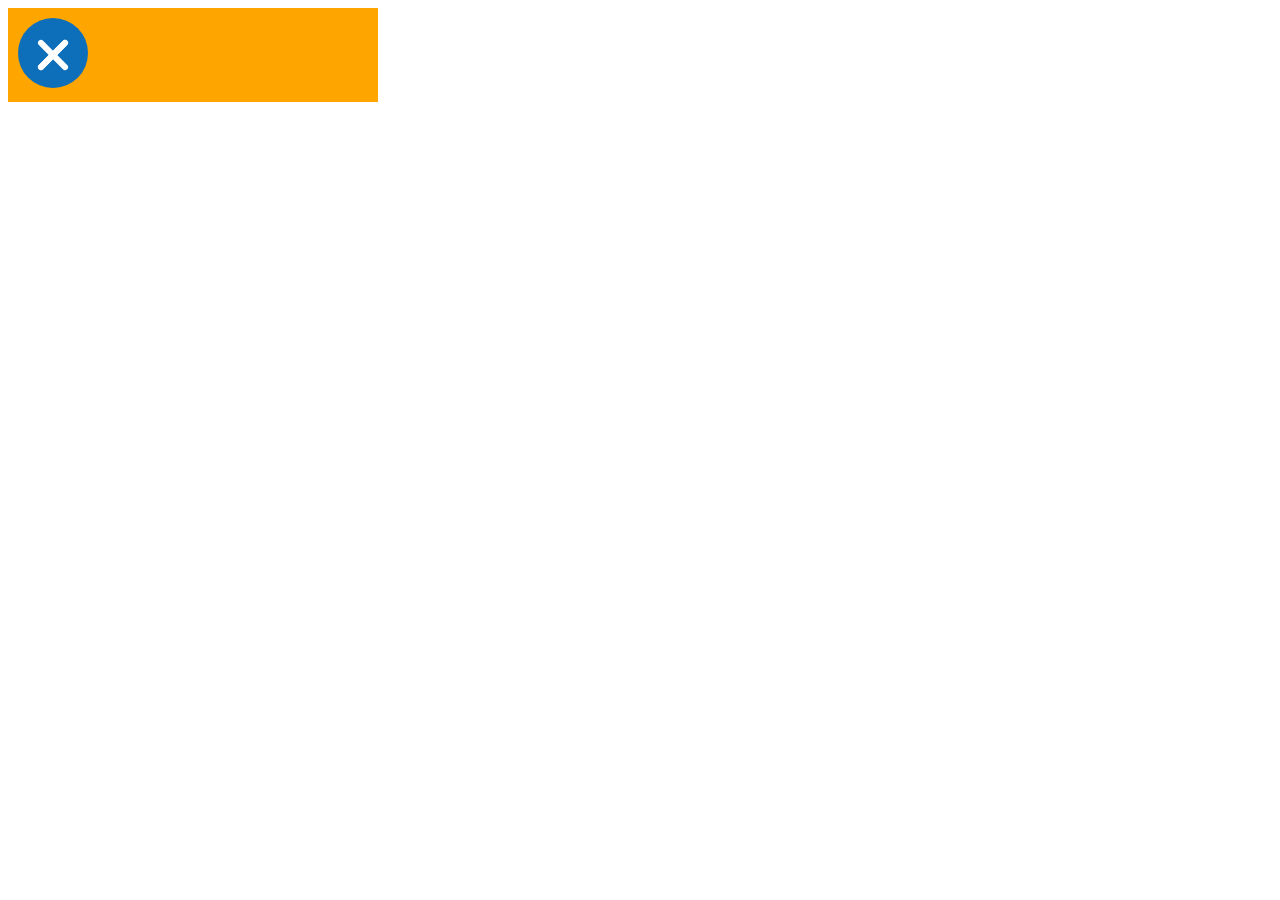
<file: jqueryDemo.html>
<!DOCTYPE html>
<html>
<head>
	<title>Test Transformation</title>
	<script src="lib/jquery.min.js"></script>
	<style type="text/css">
		.container>div{
			display: inline;
		}
		/*This css is using for the blue button*/
		#wrapper{
			background: #0d6fba;
			display: inline-block;
			border-radius: 500px;
			margin: 10px;
			position: relative;
			padding: 15px;
			cursor: pointer;
		}
		.circle {
			width: 40px;
			height: 40px;
			position: relative;
		}
		.line{
			position: absolute;
			height: 6px;
			width: 100%;
			background: #fff;
			border-radius: 8px;
			transition: all cubic-bezier(0.26,0.1,0.27,1.55) 0.35s;
		}
		.top{
			top: 18%;
		}
		.middle{
			top: 48%;
		}
		.bottom{
			top: 78%;
		}
		/* This css using for tranform the close button change to hamburger button*/
		.icon.close .top{
			transform: rotate(45deg);
			top: 48%;
		}
		.icon.close .middle,.icon.close .bottom{
			transform: rotate(-45deg);
			top: 48%;
		}

		/*This css is using for sidenavbar*/
		.sidenav{
			width: 370px;
			left: 0;
			background: orange;
			transition: 0.6s;
		}
		.sidenav.hide{
			width: 90px;
			background: #ddd;
		}
	</style>
</head>
<body>
	<div class="sidenav">
		<div class="container">
			<div id="wrapper">
				<div class="circle icon close">
					<span class="line top"></span>
					<span class="line middle"></span>
					<span class="line bottom"></span>
				</div>
			</div>
		</div>	
	</div>

	<!-- Jquery is the framework of javascript 
		 It always start with  " $ " 
		 I will describe about step of Jquery below!
	 	However you need to open tag <script> before using Javascript or Jquery
	 -->
	<script type="text/javascript">
		// 1. Select the element that has id = wrapper and action when it was clicked.
		$("#wrapper").click(
			// 2. When the element that has id = wrapper was clicked, it will do below function
			function () {
				// 3. The element that had class = icon will add class = close into that element.
				$(".icon").toggleClass("close");
				// 4. The element that had class = sidenav will add class = hide into that element.
				$(".sidenav").toggleClass("hide");
			}
		);
		// Finally, you can see cleary when open it in a browser and use F12 you will see the elements class is added and removed when clicking the blue button.
	</script>
</body>
</html>
</file>
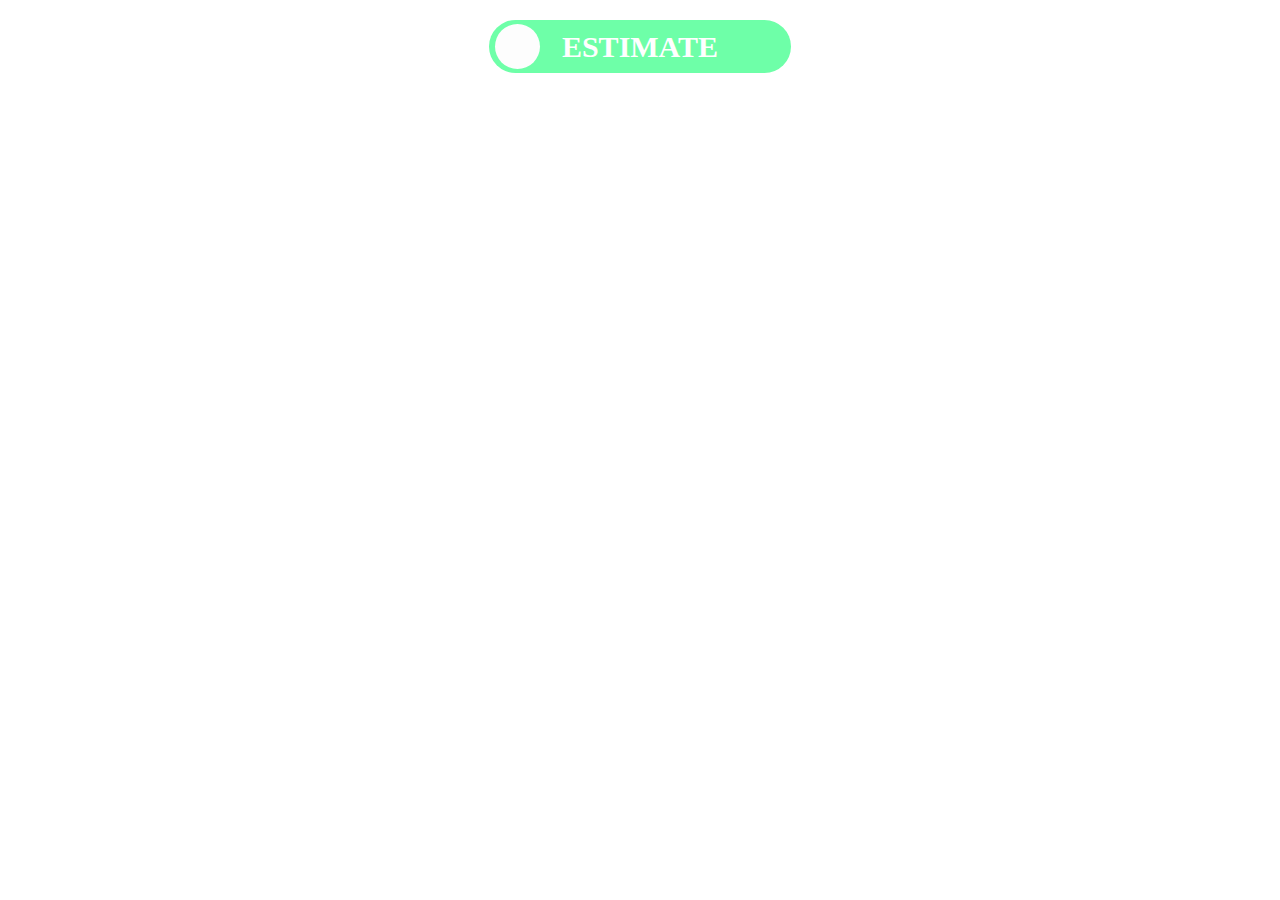
<file: page_changing.html>
<!DOCTYPE html>
<html>
<head>
	<title>Test Transformation</title>
	<script src="lib/jquery.min.js"></script>
	<link rel="stylesheet" type="text/css" href="lib/page_changing.css">

</head>
<body>
	<div id="toggle" class="tube">
		<span class="circle"></span>
		<h3 id="toggle-content">ESTIMATE</h3>
	</div>

	<script type="text/javascript" src="lib/page_changing.js"></script>
	
</body>
</html>
</file>
<file: lib/page_changing.css>
/*	purple #cf92fd
	green #6effa8
	pink #ffa7dc
*/

.tube{
	border: 1px solid transparent;
	border-radius: 45px;
	width: 300px;
	height: 51px;
	margin: 20px auto;
	display: inherit;
	cursor: pointer;
	background: #6effa8;
	transition: 0.7s;
}
.tube:hover{
	opacity: 0.6;
}
.tube:hover>#toggle-content{
	color: black;
}

.tube.left{
	background: #cf92fd;

}

.circle{
	background: #fdfdfd;
	border-radius: 50%;
	width: 45px;
	height: 45px;
	margin: 3px 0 0 5px;
	transition: 0.6s;
	display: inherit;
}

.circle.left {
	margin: 3px 0 0 250px;
}

#toggle-content{
	margin: -39px 0 0px 0;
	text-align: center;
	font-size: 30px;
	color: white;
	transition: 0.6s;
}
</file>
